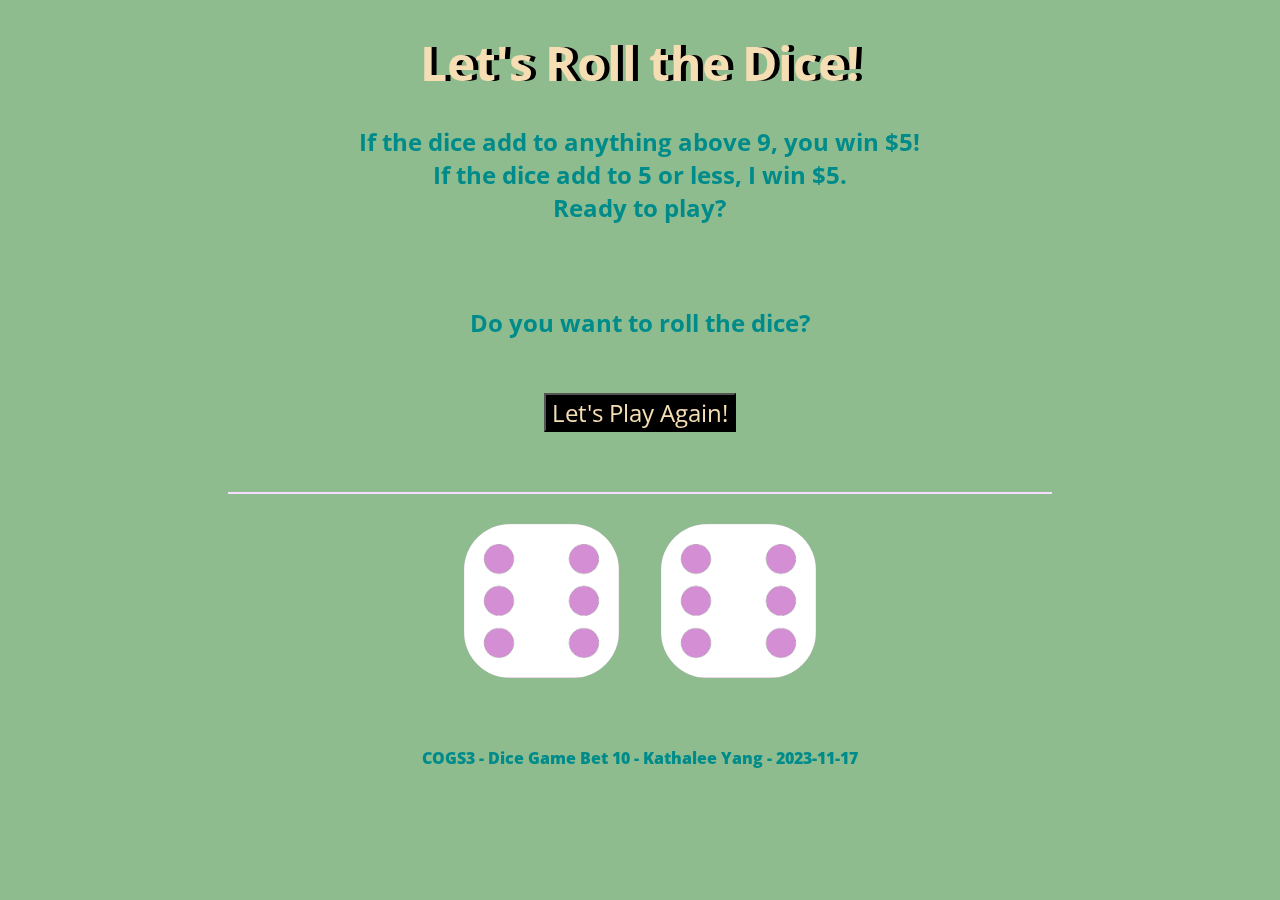
<file: dice-lab/dice.html>
<!DOCTYPE html>
<html lang="en" dir="ltr">
<head>
  <meta charset="utf-8">
  <title>COGS3 - Best of 10!</title>
  <link rel="stylesheet" href="styles.css">
  <link rel="preconnect" href="https://fonts.googleapis.com">
  <link rel="preconnect" href="https://fonts.gstatic.com" crossorigin>
  <link href="https://fonts.googleapis.com/css2?family=Open+Sans&display=swap" rel="stylesheet">
</head>

<body>

  <div class="container">
    <!-- Reports the values of the die and the sum -->
    <h1>Let's Roll the Dice!</h1>

    <!-- Reports the outcome of the bet -->
    <h2>
      If the dice add to anything above 9, you win $5! <br>
      If the dice add to 5 or less, I win $5. <br>
      Ready to play?
    </h2>

    <!-- Balance outcome -->
    <h3 id="balanceOutcome">
    </h3>
    <br> 
    <h3 id="numberBalance" style="color: darkcyan"></h3>

    <div class="letsPlayButton" style="background-color: darkseagreen;">
      <p> Do you want to roll the dice? </p>
      <button class="myBtn" onclick="letsPlay()" style="color: wheat; background-color: black;">Let's Play Again!</button>
      <h2 id="timesPlay" style="color: darkcyan; border: thin solid rgb(245, 222, 2179);"></h2>
    </div>

    <div class="dice">
      <img class="img1" src="images/dice6.png">
    </div>

    <div class="dice">
      <img class="img2" src="images/dice6.png">
    </div>
  </div>

  <footer>
    COGS3 - Dice Game Bet 10 - Kathalee Yang - 2023-11-17
  </footer>

  <script src="index.js" charset="utf-8"></script>

</body>

</html>
</file>
<file: dice-lab/styles.css>
.container {
  width: 70%;
  margin: auto;
  text-align: center;
}

.dice {
  text-align: center;
  display: inline-block;

}

body {
  background-color: darkseagreen;
  font-family: 'Open Sans', sans-serif;
}

h1 {
  margin: 30px;
  text-shadow: 5px 0 black;
  font-size: 3rem;
  font-weight: 700;
  color: wheat;
}

h2, h3 {
  margin: 30px;
  font-size: 1.5rem;
  font-weight: 700;
  font-family: 'Open Sans', sans-serif;
  color: darkcyan;
}


p {
  color: darkcyan;
  font-weight: 700;
  font-size: 1.5rem;
}


img {
  width: 80%;
  background-color: rgb(206, 97, 206);
  border-radius: 30%;
  mix-blend-mode: hard-light;
}


.myBtn {
  margin: 30px;
  font-family: 'Open Sans', sans-serif;
  font-size: 1.5rem;
}

footer {
  margin-top: 5%;
  color: darkcyan;
  font-weight: 800;
  text-align: center;
  font-family: 'Open Sans', sans-serif;
}
</file>
